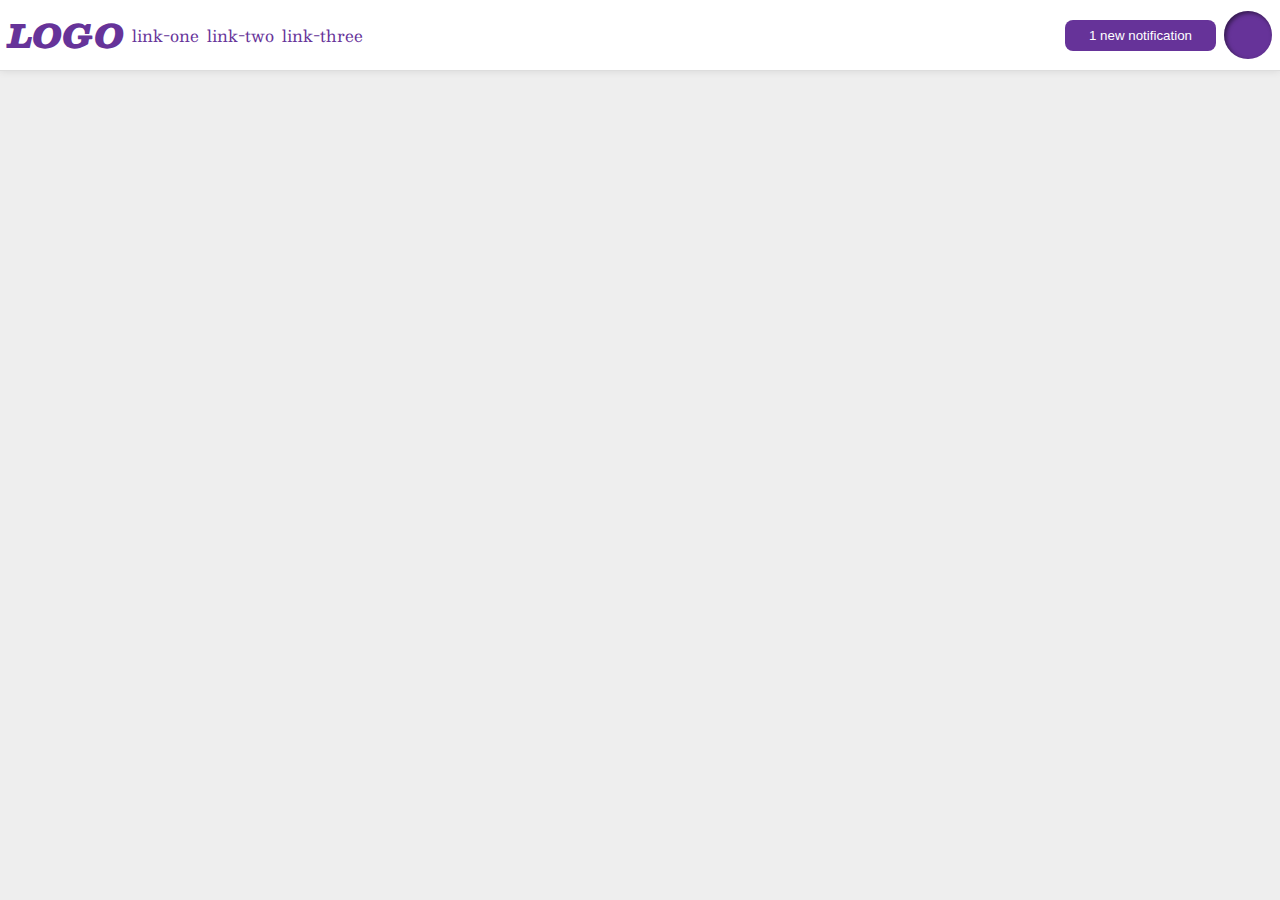
<file: flex/03-flex-header-2/index.html>
<!DOCTYPE html>
<html lang="en">
  <head>
    <meta charset="UTF-8">
    <meta http-equiv="X-UA-Compatible" content="IE=edge">
    <meta name="viewport" content="width=device-width, initial-scale=1.0">
    <title>Flex Header 2</title>
    <link rel="stylesheet" href="style.css">
  </head>
  <body>
    <div class="header">
      <div class="text">
        <div class="logo">
          LOGO
        </div>
          <ul class="links">
            <li><a href="https://google.com">link-one</a></li>
            <li><a href="https://google.com">link-two</a></li>
            <li><a href="https://google.com">link-three</a></li>
          </ul>
      </div>
      <div class="graphic">
        <button class="notifications">
          1 new notification
        </button>
        <div class="profile-image"></div>
      </div>
    </div>
  </body>
</html>
</file>
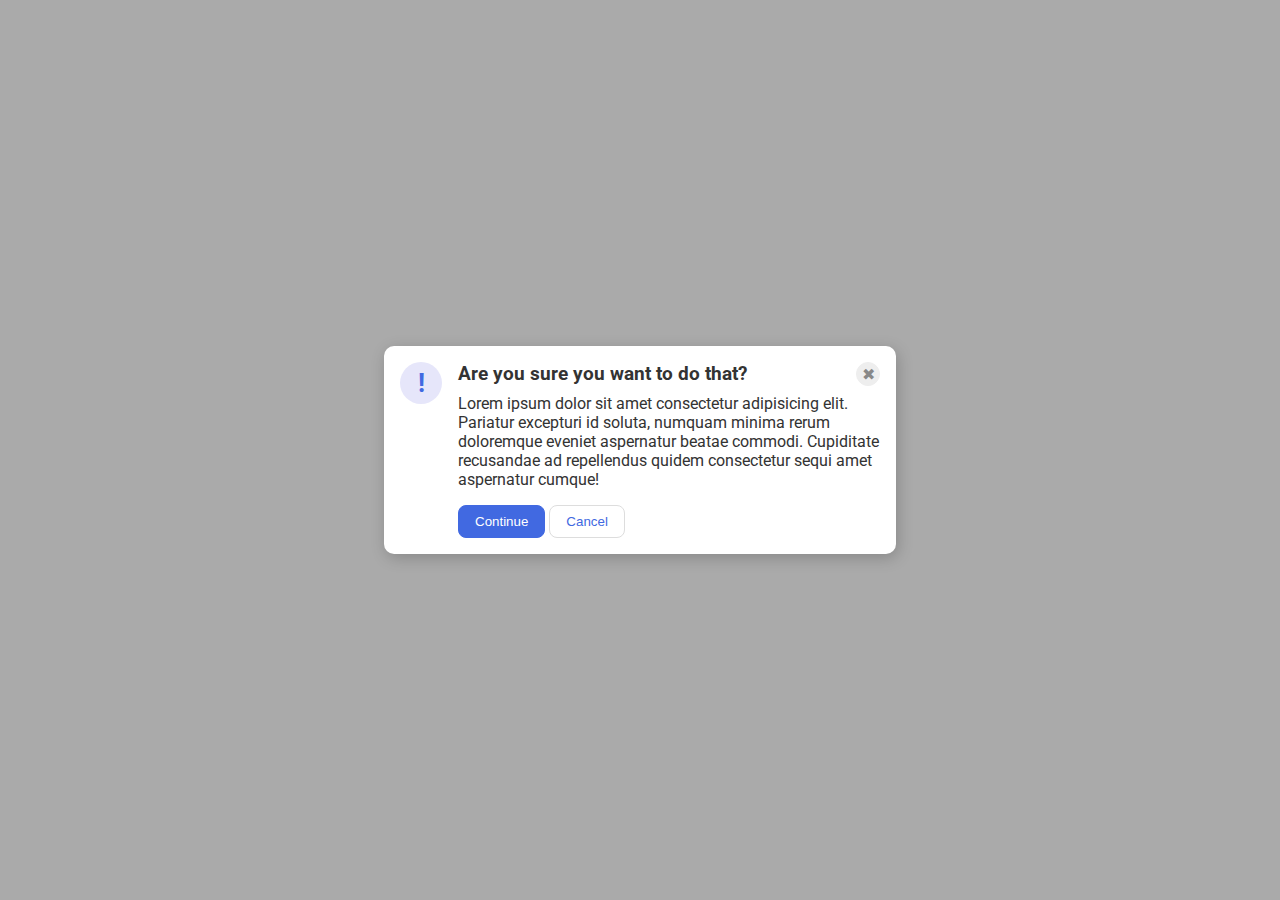
<file: flex/05-flex-modal/index.html>
<!DOCTYPE html>
<html lang="en">
  <head>
    <meta charset="UTF-8">
    <meta http-equiv="X-UA-Compatible" content="IE=edge">
    <meta name="viewport" content="width=device-width, initial-scale=1.0">
    <link rel="stylesheet" href="style.css">
    <title>Modal</title>
  </head>
  <body>
    <div class="modal">
      <div class="icon left">!</div>
      <div class="right">
        <div class="top">
          <div class="header">Are you sure you want to do that?</div>
          <button class="close-button">✖</button>
        </div>
        <div class="text">Lorem ipsum dolor sit amet consectetur adipisicing elit. Pariatur excepturi id soluta, numquam minima rerum doloremque eveniet aspernatur beatae commodi. Cupiditate recusandae ad repellendus quidem consectetur sequi amet aspernatur cumque!</div>
        <button class="continue">Continue</button>
        <button class="cancel">Cancel</button>
      </div>
    </div>
  </body>
</html>
</file>
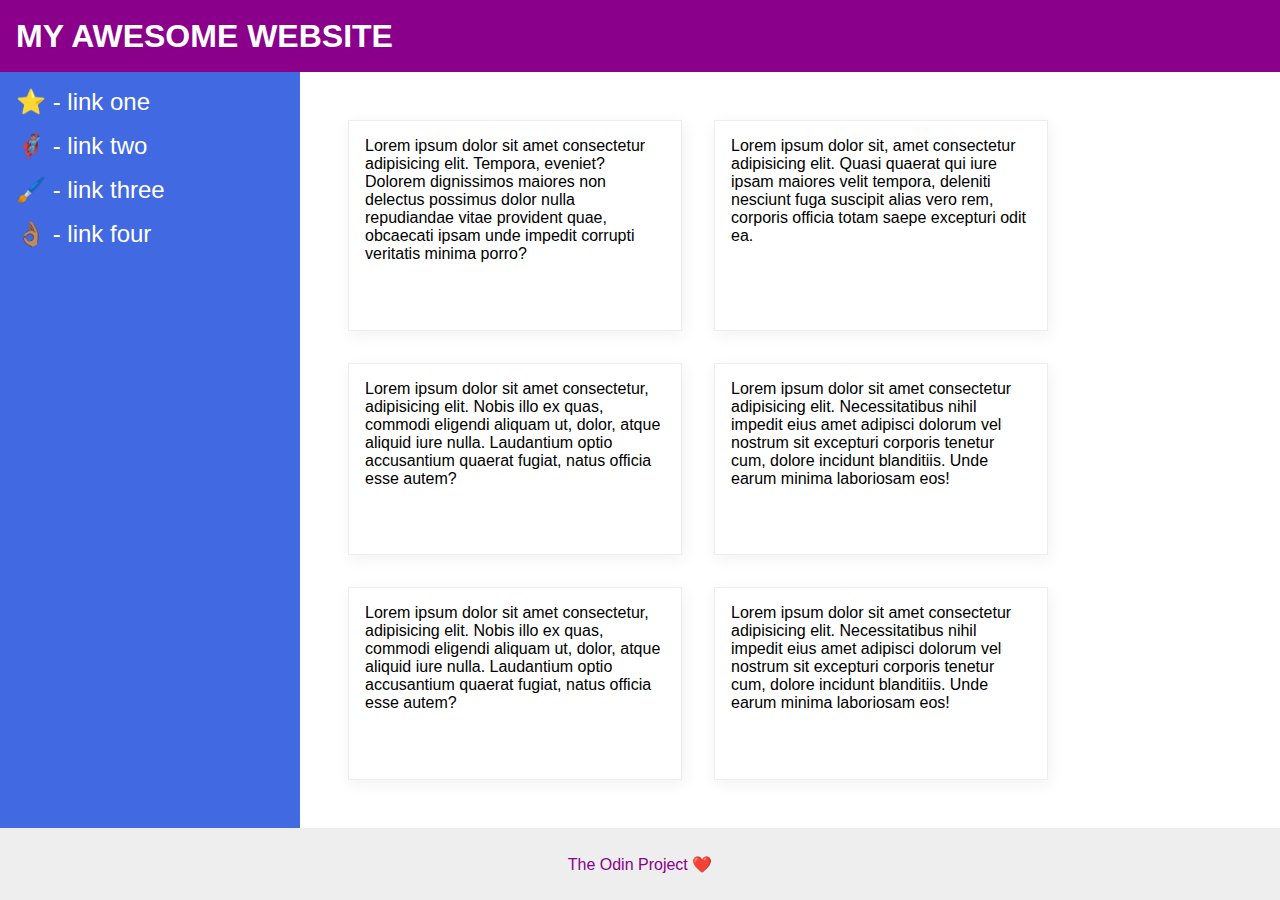
<file: flex/07-flex-layout-2/index.html>
<!DOCTYPE html>
<html lang="en">
  <head>
    <meta charset="UTF-8">
    <meta http-equiv="X-UA-Compatible" content="IE=edge">
    <meta name="viewport" content="width=device-width, initial-scale=1.0">
    <title>The Holy Grail</title>
    <link rel="stylesheet" href="style.css">
  </head>
  <body>
    <div class="header">
      MY AWESOME WEBSITE
    </div>
    
    <div class="content">
      <div class="sidebar">
        <ul>
          <li><a href="#">⭐ - link one</a></li>
          <li><a href="#">🦸🏽‍♂️ - link two</a></li>
          <li><a href="#">🖌️ - link three</a></li>
          <li><a href="#">👌🏽 - link four</a></li>
        </ul>
      </div>
  
      <div class="card-container">
        <div class="card">Lorem ipsum dolor sit amet consectetur adipisicing elit. Tempora, eveniet? Dolorem dignissimos maiores non delectus possimus dolor nulla repudiandae vitae provident quae, obcaecati ipsam unde impedit corrupti veritatis minima porro?</div>
        <div class="card">Lorem ipsum dolor sit, amet consectetur adipisicing elit. Quasi quaerat qui iure ipsam maiores velit tempora, deleniti nesciunt fuga suscipit alias vero rem, corporis officia totam saepe excepturi odit ea.</div>
        <div class="card">Lorem ipsum dolor sit amet consectetur, adipisicing elit. Nobis illo ex quas, commodi eligendi aliquam ut, dolor, atque aliquid iure nulla. Laudantium optio accusantium quaerat fugiat, natus officia esse autem?</div>
        <div class="card">Lorem ipsum dolor sit amet consectetur adipisicing elit. Necessitatibus nihil impedit eius amet adipisci dolorum vel nostrum sit excepturi corporis tenetur cum, dolore incidunt blanditiis. Unde earum minima laboriosam eos!</div>
        <div class="card">Lorem ipsum dolor sit amet consectetur, adipisicing elit. Nobis illo ex quas, commodi eligendi aliquam ut, dolor, atque aliquid iure nulla. Laudantium optio accusantium quaerat fugiat, natus officia esse autem?</div>
        <div class="card">Lorem ipsum dolor sit amet consectetur adipisicing elit. Necessitatibus nihil impedit eius amet adipisci dolorum vel nostrum sit excepturi corporis tenetur cum, dolore incidunt blanditiis. Unde earum minima laboriosam eos!</div>
      </div>
    </div>
    
    <div class="footer">
      The Odin Project ❤️
    </div>
  </body>
</html>
</file>
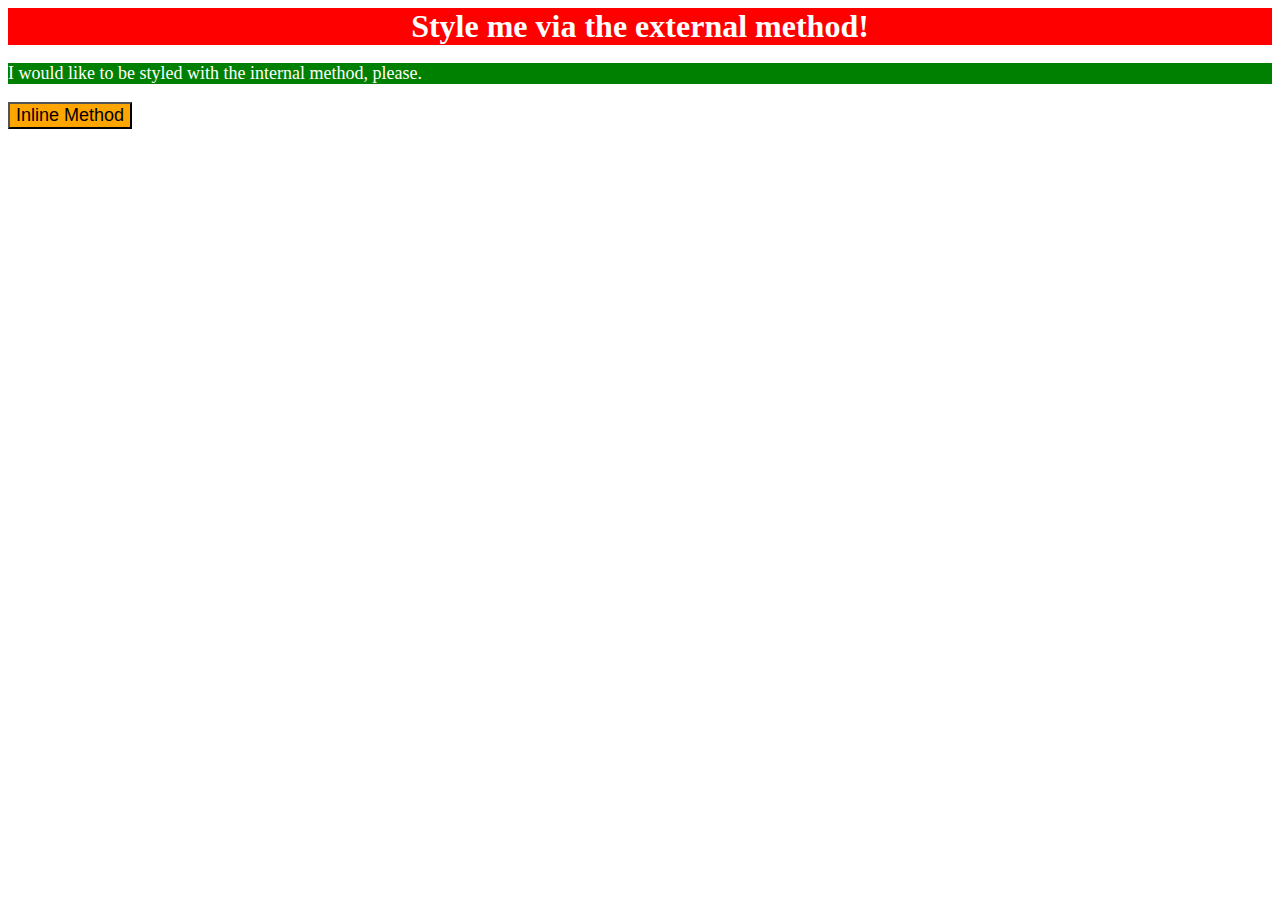
<file: foundations/01-css-methods/index.html>
<!DOCTYPE html>
<html lang="en">
  <head>
    <meta charset="UTF-8">
    <meta http-equiv="X-UA-Compatible" content="IE=edge">
    <meta name="viewport" content="width=device-width, initial-scale=1.0">
    <title>Methods for Adding CSS</title>
    <link rel="stylesheet" href="styles.css">
    <style>
      p {
        background-color: green;
        color: white;
        font-size: 18px;
      }
    </style>
  </head>
  <body>
    <div>Style me via the external method!</div>
    <p>I would like to be styled with the internal method, please.</p>
    <button style="background-color: orange; font-size: 18px;">Inline Method</button>
  </body>
</html>
</file>
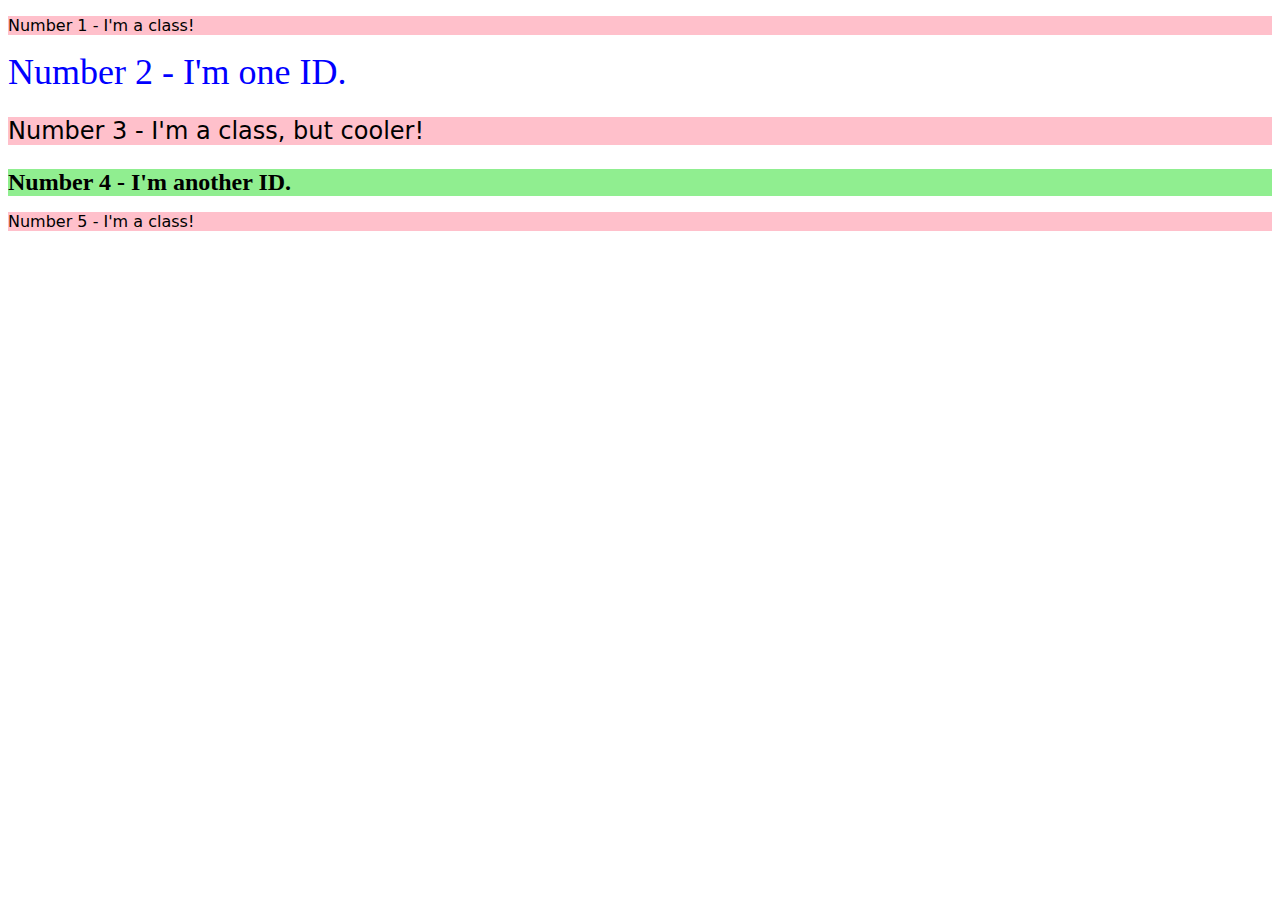
<file: foundations/02-class-id-selectors/index.html>
<!DOCTYPE html>
<html lang="en">
  <head>
    <meta charset="UTF-8">
    <meta http-equiv="X-UA-Compatible" content="IE=edge">
    <meta name="viewport" content="width=device-width, initial-scale=1.0">
    <title>Class and ID Selectors</title>
    <link rel="stylesheet" href="style.css">
  </head>
  <body>
    <p class="odd">Number 1 - I'm a class!</p>
    <div id="second">Number 2 - I'm one ID.</div>
    <p class="odd cool">Number 3 - I'm a class, but cooler!</p>
    <div id="fourth">Number 4 - I'm another ID.</div>
    <p class="odd">Number 5 - I'm a class!</p>
  </body>
</html>
</file>
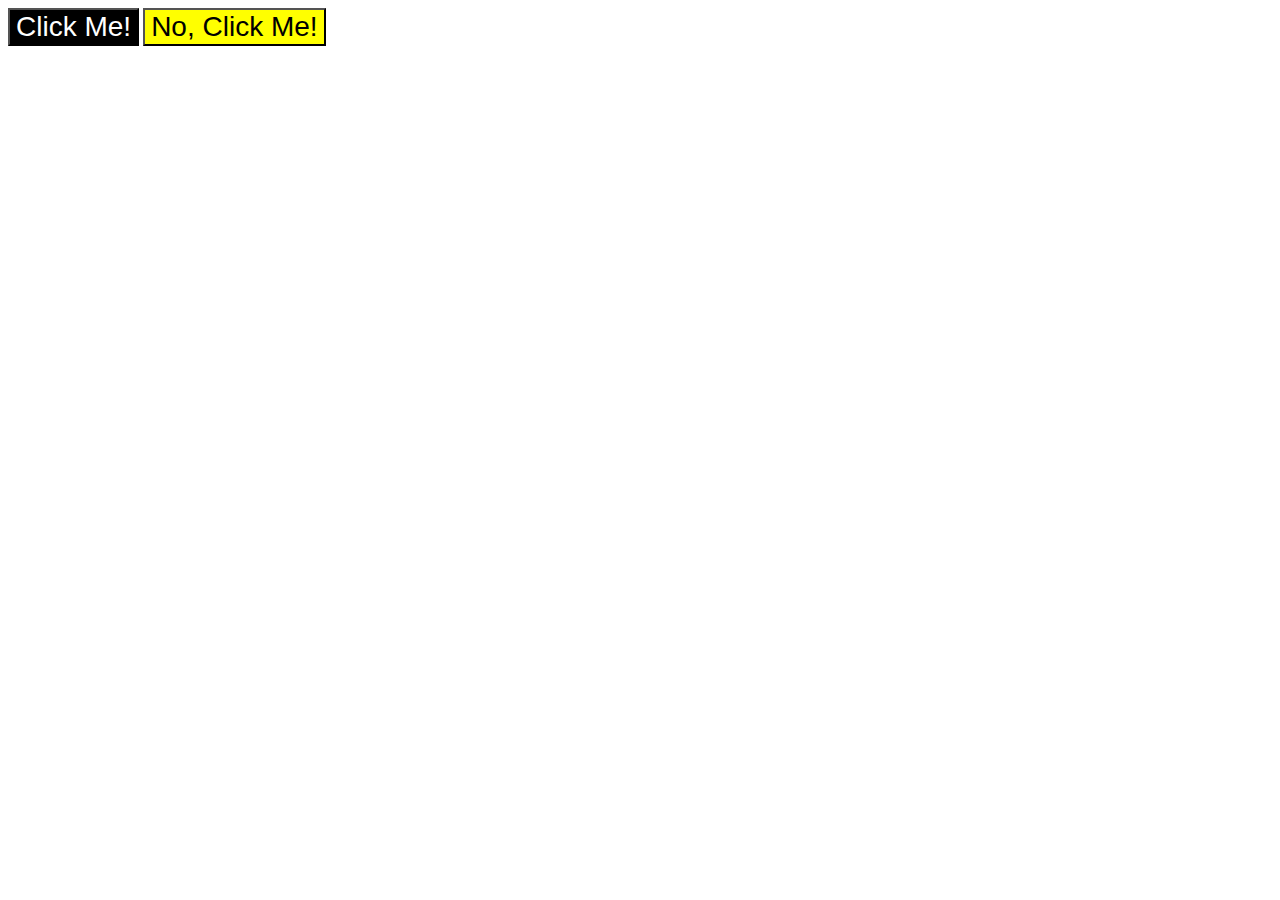
<file: foundations/03-grouping-selectors/index.html>
<!DOCTYPE html>
<html lang="en">
  <head>
    <meta charset="UTF-8">
    <meta http-equiv="X-UA-Compatible" content="IE=edge">
    <meta name="viewport" content="width=device-width, initial-scale=1.0">
    <title>Grouping Selectors</title>
    <link rel="stylesheet" href="style.css">
  </head>
  <body>
    <button class="one">Click Me!</button>
    <button class="two">No, Click Me!</button>
  </body>
</html>
</file>
<file: flex/03-flex-header-2/style.css>
/* this is some magical font-importing.  
you'll learn about it later. */
@import url('https://fonts.googleapis.com/css2?family=Besley:ital,wght@0,400;1,900&display=swap');

body {
  margin: 0;
  background: #eee;
  font-family: Besley, serif;
}

.header {
  background: white;
  border-bottom: 1px solid #ddd;
  box-shadow: 0 0 8px rgba(0,0,0,.1);
  padding: 8px;
  display: flex;
  justify-content: space-between;
  align-items: center;
}

.text {
  display: flex;
  align-items: center;
  gap: 8px;
}

.graphic {
  display: flex;
  align-items: center;
  gap: 8px;
}

.profile-image {
  background: rebeccapurple;
  box-shadow: inset 2px 2px 4px rgba(0,0,0,.5);
  border-radius: 50%;
  width: 48px;
  height: 48px;
}

.logo {
  color: rebeccapurple;
  font-size: 32px;
  font-weight: 900;
  font-style: italic;
}

button {
  border: none;
  border-radius: 8px;
  background: rebeccapurple;
  color: white;
  padding: 8px 24px;
}

a {
  /* this removes the line under our links */
  text-decoration: none;
  color: rebeccapurple;
}

ul {
  list-style-type: none;
  margin: 0;
  padding: 0;
  display: flex;
  gap: 8px;
}
</file>
<file: flex/05-flex-modal/style.css>
@import url('https://fonts.googleapis.com/css2?family=Roboto:wght@400;700&display=swap');

html, body {
  height: 100%;
}

body {
  font-family: Roboto, sans-serif;
  margin: 0;
  background: #aaa;
  color: #333;
  /* I'll give you this one for free lol */
  display: flex;
  align-items: center;
  justify-content: center;
}

.modal {
  background: white;
  width: 480px;
  border-radius: 10px;
  box-shadow: 2px 4px 16px rgba(0,0,0,.2);
  padding: 16px;
  display: flex;
  gap: 16px;
}

.top {
  display: flex;
  justify-content: space-between;
  margin-bottom: 8px;
}

.header {
  font-weight: bold;
  font-size: larger;
}

.text {
  margin-bottom: 16px;
}

.icon {
  color: royalblue;
  font-size: 26px;
  font-weight: 700;
  background: lavender;
  width: 42px;
  height: 42px;
  border-radius: 50%;
  display: flex;
  align-items: center;
  justify-content: center;
  flex-shrink: 0;
}

.close-button {
  background: #eee;
  border-radius: 50%;
  color: #888;
  font-weight: 400;
  font-size: 16px;
  height: 24px;
  width: 24px;
  display: flex;
  align-items: center;
  justify-content: center;
  border: 1px solid #eee;
  padding: 0;
  margin-left: auto;
}

button {
  cursor: pointer;
  padding: 8px 16px;
  border-radius: 8px;
}

button.continue {
  background: royalblue;
  border: 1px solid royalblue;
  color: white;
}

button.cancel {
  background: white;
  border: 1px solid #ddd;
  color: royalblue;
}
</file>
<file: flex/07-flex-layout-2/style.css>
body {
  font-family: -apple-system, BlinkMacSystemFont, 'Segoe UI', Roboto, Oxygen, Ubuntu, Cantarell, 'Open Sans', 'Helvetica Neue', sans-serif;
  margin: 0;
  min-height: 100vh;
  display: flex;
  flex-direction: column;
}

.header {
  height: 72px;
  background: darkmagenta;
  color: white;
  font-size: 32px;
  font-weight: 900;
  display: flex;
  align-items: center;
  padding-left: 16px;
  flex-grow: 0;
}

.content {
  display: flex;
  flex-grow: 1;
}

.footer {
  height: 72px;
  background: #eee;
  color: darkmagenta;
  display: flex;
  align-items: center;
  justify-content: center;
  flex-grow: 0;
}

.sidebar {
  width: 300px;
  background: royalblue;
  box-sizing: border-box;
  display: flex;
  flex: 1 0 auto;
}

.card-container {
  display: flex;
  flex-wrap: wrap;
  padding: 48px;
  gap: 32px;
}

.card {
  border: 1px solid #eee;
  box-shadow: 2px 4px 16px rgba(0,0,0,.06);
  width: 300px;
  height: auto;
  padding: 16px;
}

a {
  text-decoration: none;
  color: white;
  font-size: 24px;
}

ul {
  list-style-type: none;
  margin: 0;
  padding: 16px;
  display: flex;
  flex-direction: column;
  gap: 16px;
}
</file>
<file: foundations/01-css-methods/styles.css>
div {
    background-color: red;
    color: white;
    font-size: 32px;
    text-align: center;
    font-weight: bold;
}
</file>
<file: foundations/02-class-id-selectors/style.css>
.odd {
    background-color: pink;
    font-family: Verdana, "DejaVu Sans", sans-serif;
}

#second {
    color: blue;
    font-size: 36px;
}

.cool {
    font-size: 24px;
}

#fourth {
    background-color: lightgreen;
    font-size: 24px;
    font-weight: bold;
}
</file>
<file: foundations/03-grouping-selectors/style.css>
.one,
.two {
    font-size: 28px;
    font-family: Helvetica, "Times New Roman", sans-serif;
}

.one{
    background-color: black;
    color: white;
}

.two {
    background-color: yellow;
}
</file>
